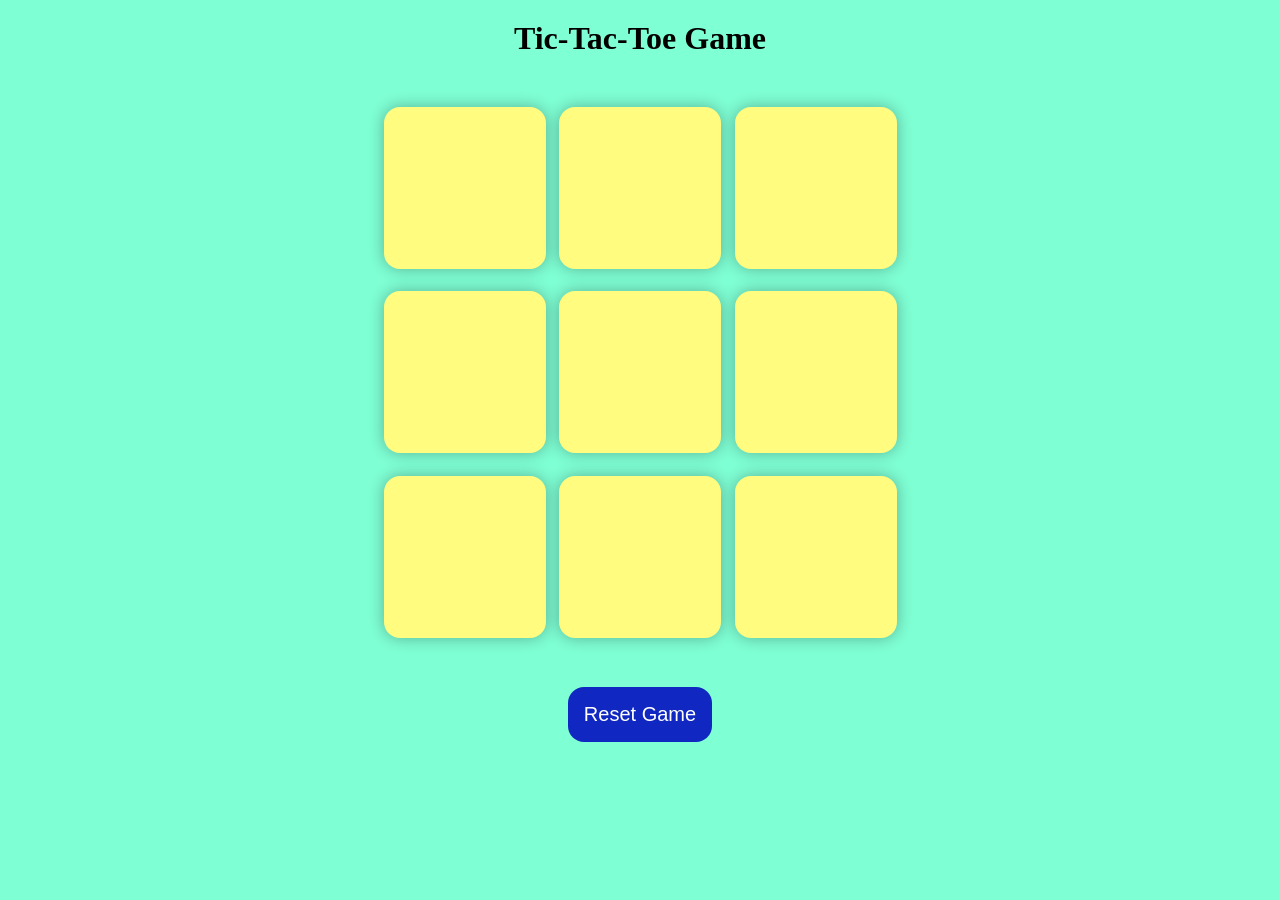
<file: index.html>
<!DOCTYPE html>
<html lang="en">

<head>
    <meta charset="UTF-8">
    <meta name="viewport" content="width=device-width, initial-scale=1.0">

    <title>Tic-Tac-Toe Game</title>

    <link rel="stylesheet" href="style.css">
</head>

<body>

    <div class="msg-container hide">
        <p id="msg">Winner</p>

        <button id="new-btn">New Game</button>
    </div>
    <main>
        <h1>Tic-Tac-Toe Game</h1>
        <div class="container">
            <div class="game">
                <button class="box"></button>
                <button class="box"></button>
                <button class="box"></button>
                <button class="box"></button>
                <button class="box"></button>
                <button class="box"></button>
                <button class="box"></button>
                <button class="box"></button>
                <button class="box"></button>                
            </div>
        </div>
        <button id="reset-btn">Reset Game</button>
    </main>
    <script src="script.js"></script>
</body>
</html>
</file>
<file: style.css>
* {
    margin: 0;
    padding: 0;
    box-sizing: border-box;
}

body {
    background-color: aquamarine;
    text-align: center;
}

h1 {
    margin-top: 20px;
}

.container {
    height: 70vh;

    display: flex;
    justify-content: center;
    align-items: center;
}

.game {
    height: 60vmin;
    width: 60vmin;

    display: flex;
    flex-wrap: wrap;

    justify-content: center;
    align-items: center;

    gap: 1.5vmin;
}

.box {
    height: 18vmin;
    width: 18vmin;
    border-radius: 1rem;
    border: none;
    box-shadow: 0 0 1rem rgba(0, 0, 0, 0.3);
    font-size: 8vmin;
    color: #b0413b;
    background-color: #fffc7f;

    cursor: pointer;
}

#reset-btn,
#new-btn {
    padding: 1rem;
    font-size: 1.25rem;
    background-color: #1028c1;
    color: white;
    border-radius: 1rem;
    border: none;

    cursor: pointer;
}

#msg {
    color: #ffffc7;
    font-size: 8vmin;
}

.msg-container {
    height: 40vmin;

    display: flex;
    flex-direction: column;

    justify-content: center;
    align-items: center;

    gap: 20px;
}

.hide {
    display: none;
}
</file>
